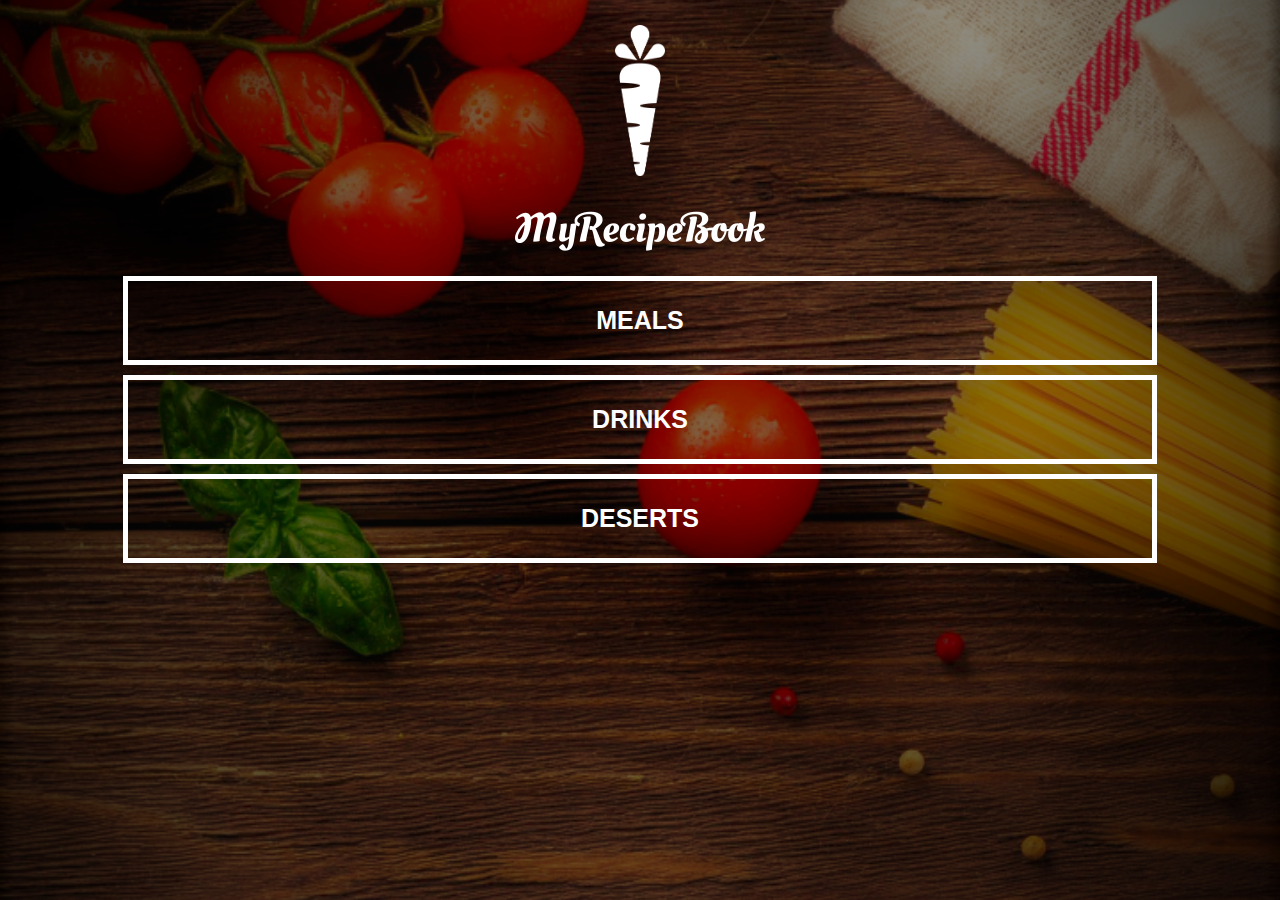
<file: index.html>
<!DOCTYPE html>
<html>
    <head>
        <meta charset="UTF-8">
        <meta name="viewport " content="width-device-width. initial scale-1.0">
        <link rel="stylesheet" href="style.css"/>
        <link rel="stylesheet" href="fontawesome/css/all.css"/>    
    </head>
    <body class="body-home">
        
        <img class="home-logo-img" src="images/logo-img.png">
        <img class="home-logo-txt" src="images/logo-text.png">
        
        <div id="home-menu">
            
            <div class="home-menu">
                <a href="list-recipe.html?category=main" class="home-menu-item">
                    <p>Meals</p>
                </a>
            </div>
            
            <div class="home-menu">
                <a href="list-recipe.html?category=drink" class="home-menu-item">
                    <p>Drinks</p>
                </a>
            </div>
            
            <div class="home-menu">
                <a href="list-recipe.html?category=dessert" class="home-menu-item">
                    <p>Deserts</p>
                </a>
            </div>
        
        </div>
    </body>

</html>
</file>
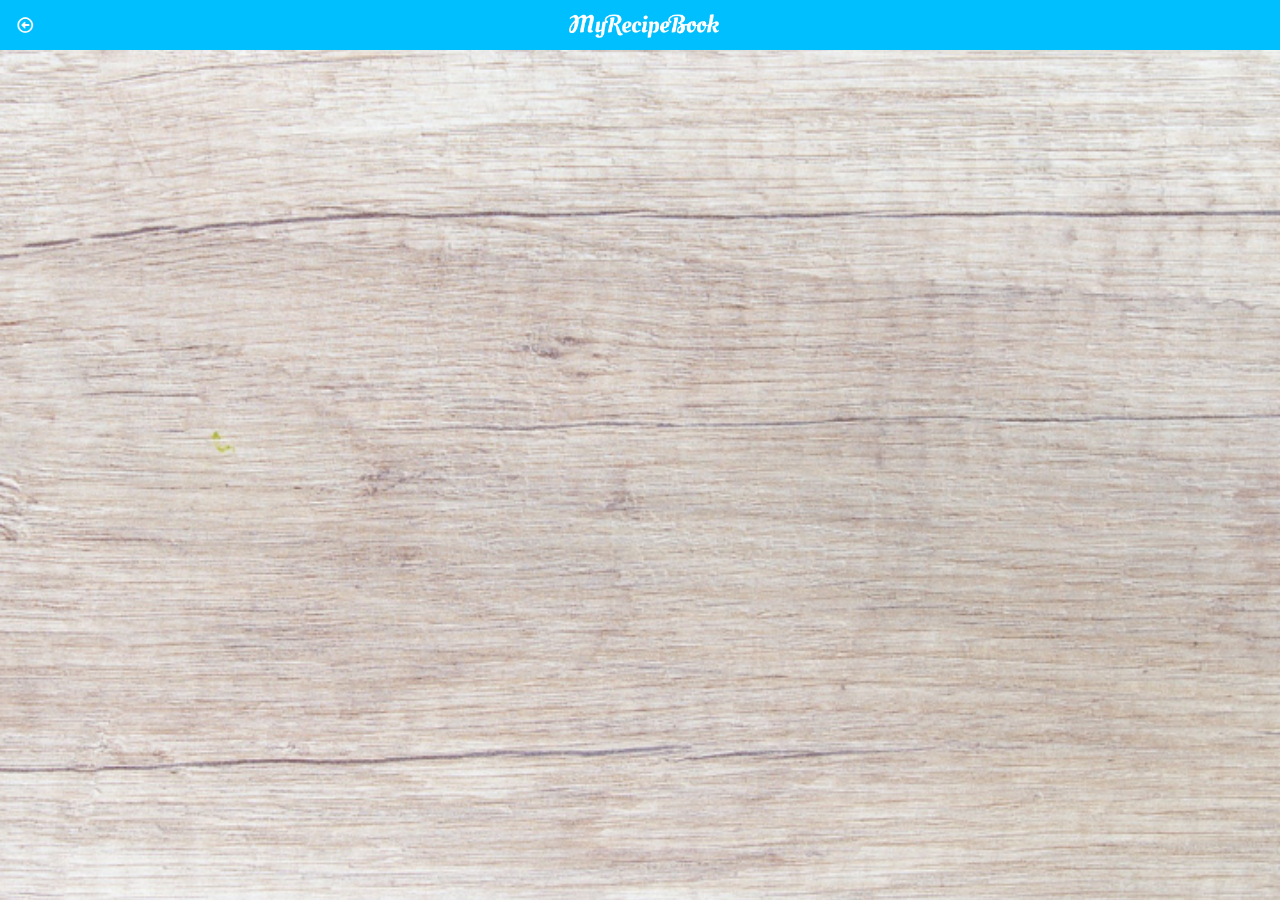
<file: list-recipe.html>
<!DOCTYPE html>
<html>
    <title>My Recipe Book App</title>
    <head>
        <meta charset="UTF-8">
        <meta name="viewport " content="width-device-width. initial scale-1.0">
        <link rel="stylesheet" href="style.css"/>
        <link rel="stylesheet" href="fontawesome/css/all.css"/>
    </head>
    <body class="body-meals" onload="getRecipeList()">
        <div class="header">
            <a href="index.html">
                <i class="far fa-arrow-alt-circle-left"></i>
            </a>
            
            <img src="images/logo-text.png"/>
        </div>
        <div id="meals">
            <div class="meals-list" id="output">
            
            </div>
        </div>

        <script>
            var category=getCategory();

            function getRecipeList()
            {
                var rootPath="https://mysite.itvarsity.org/api/recipe-book/";
                var fullPath=rootPath + "get-recipes/?category="+ category;

                fetch(fullPath)
                    .then(function(response)
                    {
                        return response.json();
                    })
                    .then(function(data)
                    {
                        var output="";

                        for(a=0; a<data.length;a++)
                        {
                            output +=`
                            <a href="show-recipe.html?id=${data[a].id}"  style="text-decoration: none;">
                                
                                <div class="meal-list-item">                                   
                                    <h1>${data[a].title} Heading <i class="fas fa-chevron-circle-right"></i></h1>
                                    <p>${data[a].description}</p>
                                </div>
                            </a>
                            
                            `;
                        }

                        document.getElementById("output").innerHTML=output;
                    })
            }

            function getCategory()
            {
                var url=window.location.href;
                var pos=url.search("=");
                var category=url.slice(pos + 1);

                return category;
            }
        </script>
    </body>

</html>
</file>
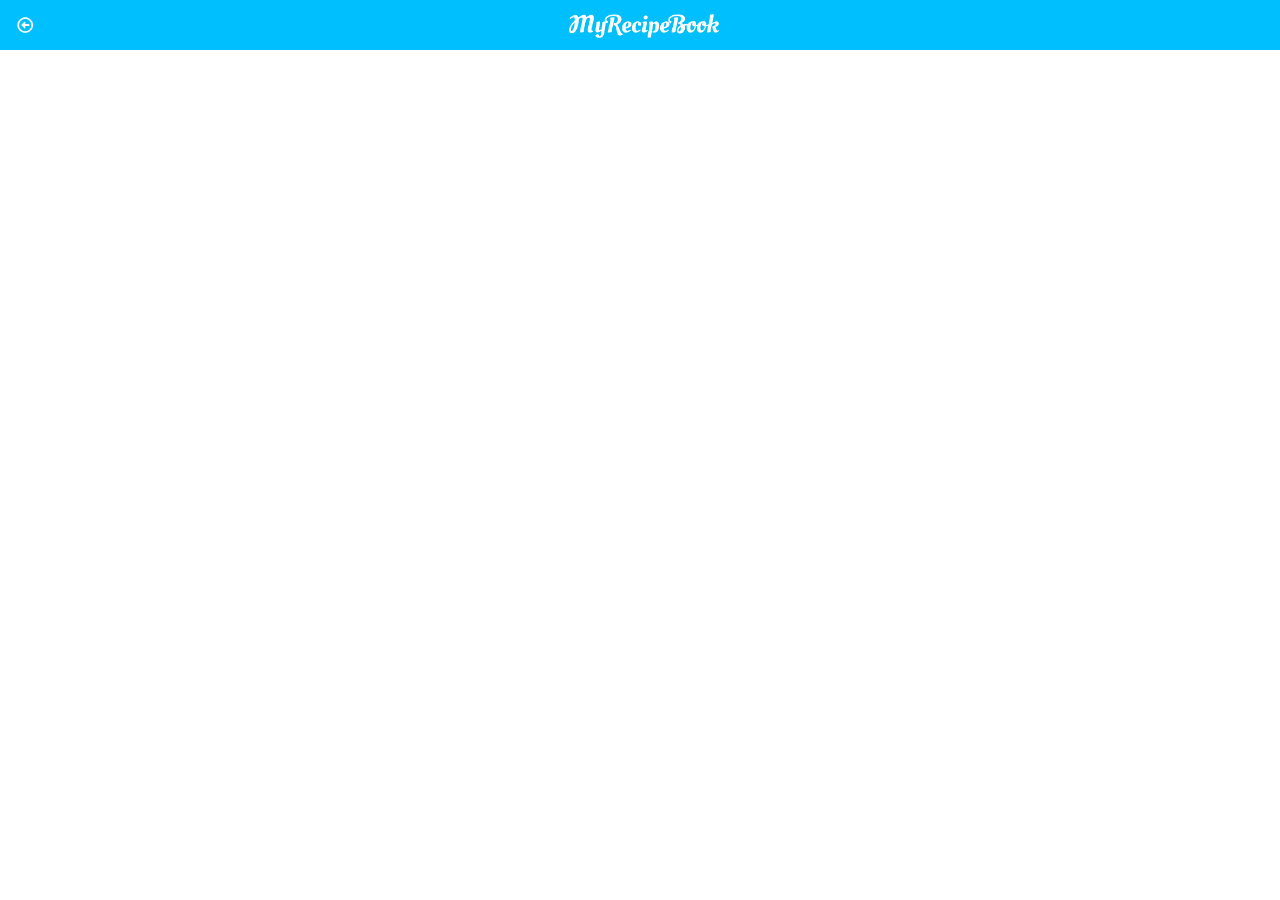
<file: show-recipe.html>
<!DOCTYPE html>
<html>
    <title>My Recipe Book</title>
    <head>
        <meta charset="UTF-8">
        <meta name="viewport " content="width-device-width. initial scale-1.0">
        <link rel="stylesheet" href="style.css"/>
        <link rel="stylesheet" href="fontawesome/css/all.css"/>    
    </head>
    <body class="body-recipes" onload="getRecipe()">
        <div class="header">
            <a href="#" id="back-click">
                <i class="far fa-arrow-alt-circle-left"></i>
            </a>
            <img src="images/logo-text.png"/>
        </div>

        <div id="recipe">      
            <div class="recipe-details" id="output" >
               
            </div>
        </div>

        <script>
            var id=getId();
           
            function getRecipe()
            {
                var rootPath="https://mysite.itvarsity.org/api/recipe-book/";
                var fullPath=rootPath + "get-recipes/?id="+ id;

                fetch(fullPath)
                    .then(function(response)
                    {
                        return response.json();
                    })
                    .then(function(data)
                    {
                        document.getElementById("back-click").href="list-recipe.html?category=" +data[0].category ;
                        var output="";
                        output +=`
                            <img src="${rootPath}uploads/${data[0].image}"/>
                            <h1>${data[0].title}</h1>
                            <div class="recipe-details-ingrdients">
                                <h2>Ingrdients</h2>
                                <ul>
                                    ${data[0].ingredients}
                                </ul>
                            </div>
                            <div class="recipe-details-steps">
                                <h2>Steps</h2>
                                <ol>
                                    ${data[0].method}
                                </ol>
                            </div>
                            `;

                        document.getElementById("output").innerHTML=output;
                    })

            }
            function getId()
            {
                var url=window.location.href;
                var pos=url.search("=");
                var id=url.slice(pos + 1);

                return id;
            }

        </script>
    </body>

</html>
</file>
<file: style.css>
/*=======hwole html page=======*/
html{
    height: 100%;
}
/*=======body settings=======*/
body{
    font-family: sans-serif;
    padding: 0;
    margin: 0;
    height: 100%;
}
.body-home{
    background-image: url(images/background-01-port.png);
    background-position: center;
    background-attachment: fixed;
    background-size: cover;
    background-repeat: no-repeat;
    
}
/*==========HOME PAGE==========*/
.home-logo-img{
    width: 50px;
    display: block;
    margin: auto;
    padding: 25px 10px 10px 10px;
}
.home-logo-txt{
    width: auto;
    display: block;
    margin: auto;
    padding: 25px;
}
/*=====home page menu=====*/
.home-menu-item{
    text-decoration: none;
    text-transform: uppercase;
    color: white;
    font-size: 25px;
    font-weight: bold;
    text-align: center;
    border: 5px solid white;
    
    display: block;
    margin: auto;
    margin-bottom: 10px;
    width: 80%;
}

/*==========HOME PAGE Meals==========*/
#meals{
    padding-top: 50px;
}
.header{
    background-color: deepskyblue;
    width: 100%;
    height: 50px;
    top: 0;
    
    position: fixed;
    overflow: hidden;
    text-align: center;
}
.header i{
    float: left;
    padding: 17px 0px 0px 17px;
    color: white;
}
.header img{
    width: 150px;
    padding-top: 14px;
    padding-right: 25px;
}


/*==========HOME PAGE menu==========*/

.meal-list-item{
    text-decoration: none;
    border:5px solid #1a1a1a;
    display: block;
    margin: 15px;
}

.meal-list-item h1{
    font-weight: bold;
    font-size: 20px;
    color: #1a1a1a;
    padding-left: 10px;
}
.meal-list-item p{
    font-size: 15px;
    font-style: italic;
    color: #4d4d4d;
    margin-top: 7px;
    padding-left: 10px;
}

.meal-list-item i{
    float: right;
    padding-right: 10px;
    color: #1a1a1a;
}

.body-meals{
    background-image: url(images/background-02-port.png);
    background-position: center;
    background-attachment: fixed;
    background-size: cover;
    background-repeat: no-repeat;
    
}

/*================ Recipe Page ================*/

/*================ Recipe detaisl ================*/

.recipe-details img{
    width: 100%;
    padding-top: 50px;
}

.recipe-details h1{
    font-size: 25px;
    text-align: center;
    border: 5px solid #1a1a1a;
    margin: 10px;
    padding: 5px;
}
.recipe-details h2{
    font-size: 20px;
    text-align: left;
    margin: 0;
    margin-left: 10px;
}

.recipe-details-info{
    margin-left: 25px;
    margin-right: 25px;
}
.recipe-details-info p{
    font-size: 13px;
    display: inline-block;
}

.recipe-details-ingredients label{
    line-height: 25px;
    margin-left: 10px;
    
}
.recipe-details-steps{
    padding-top: 20px;
}
.recipe-details-steps ol{
    padding-left: 28px;
}

/*=============== RESPONSIVE LAYOUT ===============*/
@media only screen (min-width:600px) {
    #meals{
        width: 80%;
        margin: auto;
    }
    #recipe{
        width: 80%;
        margin: auto;
    }
}

@media only screen (min-width:1000px) {
    #meals{
        width: 60%;
        margin: auto;
    }
    #recipe{
        width: 60%;
        margin: auto;
    }   
}

@media only screen (min-width:1500px) {
    #meals{
        width: 400%;
        margin: auto;
    }
    #recipe{
        width: 40%;
        margin: auto;
    }
}

@media only screen (min-width:720px) {
 
    .body-home{
        background-image: url(images/background-01-land.png);
    }
    .body-meals{
        background-image: url(images/background-02-land.png);
    }
}
</file>
